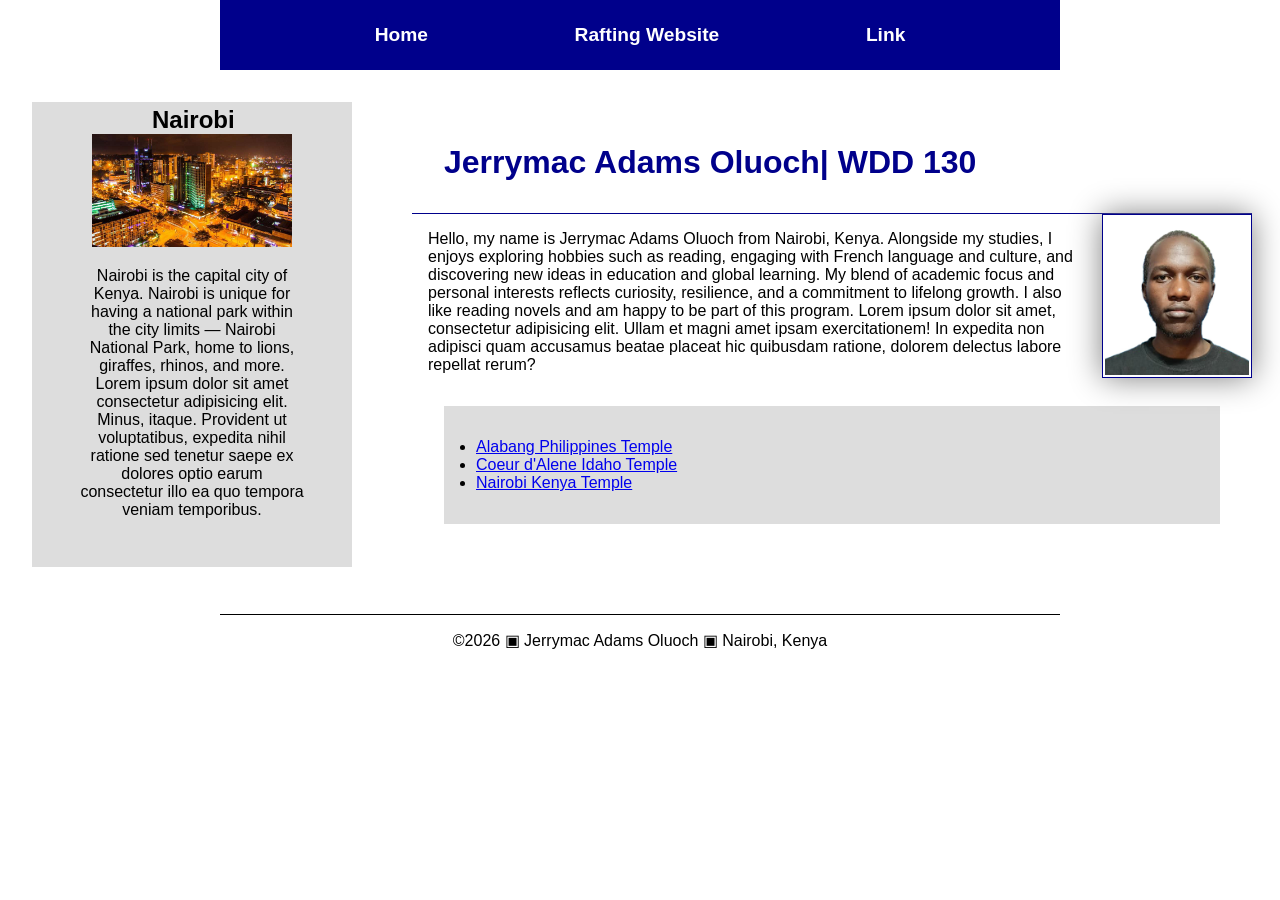
<file: index.html>
<!-- 27 January 2026 -->
<!DOCTYPE html>
<html lang="en">


<head>
    <meta charset="UTF-8">
    <meta name="viewport" content="width=device-width, initial-scale=1.0">
    <title>Jerrymac Adams Oluoch| WDD 130</title>
    <meta name="description" content="Jerrymac Adams Oluoch's BYU Idaho WDD 130 course home page">
    <meta name="author" content="Jerrymac Adams Oluoch">
    <link rel="stylesheet" href="styles/styles.css">
</head>


<body>
    <header>
        <nav>
            <a href="#">Home</a>
            <a href="wwr/">Rafting Website
            </a>
            <a href="https://www.linkedin.com/in/jerrymac-adams-814407351/">Link</a>
        </nav>
    </header>

    <div class="grid">
        <main>
            <h1>Jerrymac Adams Oluoch| WDD 130</h1>
            <img src="images/profile.jpg" alt="Jerrymac Adams Oluoch Profile picture" width="200">
            <p>Hello, my name is Jerrymac Adams Oluoch from Nairobi, Kenya. Alongside my studies, I
                enjoys exploring hobbies such as reading, engaging with French language
                and culture, and discovering new ideas in education and global learning. My blend of
                academic focus
                and personal interests reflects curiosity, resilience, and a commitment to lifelong
                growth. I also like reading novels and am happy to be part of this program. Lorem
                ipsum dolor sit amet, consectetur adipisicing elit. Ullam et magni amet ipsam
                exercitationem! In expedita non adipisci quam accusamus beatae placeat hic quibusdam
                ratione, dolorem delectus labore repellat rerum?</p>
            <ul class="box">
                <li><a href="https://www.churchofjesuschrist.org/imgs/2cr3d0ah18yg08jyhl9vxg8cte1ge96z7q4h8c98/full/500%2C/0/default"
                      target="_blank">Alabang Philippines Temple</a></li>
                <li><a href="https://www.churchofjesuschrist.org/imgs/qf4dghyoehf0jnmn1p0o0xki2hpu0851s36antc3/full/500%2C/0/default"
                      target="_blank">Coeur d'Alene Idaho Temple</a></li>
                <li><a href="https://www.churchofjesuschrist.org/imgs/xbrnlkgvoumomut7itk86rrpepzrej7pax1mvuzz/full/500%2C/0/default"
                      target="_blank">Nairobi Kenya Temple</a></li>
            </ul>
        </main>
        <aside class="box">
            <h2>Nairobi</h2>
            <img src="images/nairobi.jpg" alt="Night view of nairobi" width="200">
            <p>Nairobi is the capital city of Kenya. Nairobi is unique for having a national park
                within
                the city limits — Nairobi National Park, home to
                lions, giraffes, rhinos, and more. Lorem ipsum dolor sit amet consectetur
                adipisicing elit. Minus, itaque. Provident ut voluptatibus, expedita nihil ratione
                sed tenetur saepe ex dolores optio earum consectetur illo ea quo tempora veniam
                temporibus.</p>
        </aside>
    </div>


    <footer>
        <p>©2026 ▣ Jerrymac Adams Oluoch ▣ Nairobi, Kenya</p>

    </footer>

</body>


</html>
</file>
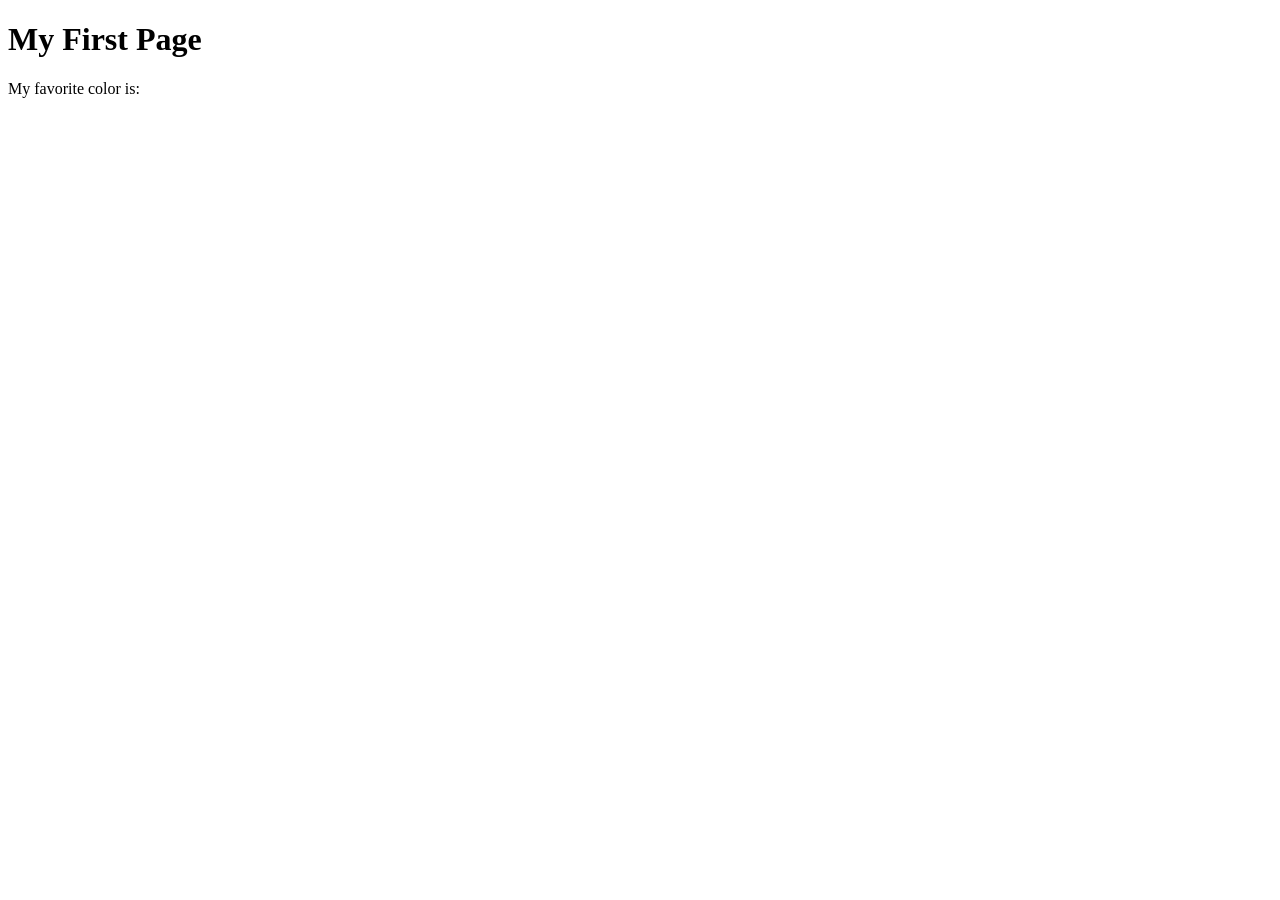
<file: week01/first-page.html>
<!DOCTYPE html>
<html lang="en">
<head>
    <meta charset="UTF-8">
    <meta name="viewport" content="width=device-width, initial-scale=1.0">
    <title>My First Page</title>
</head>
<body>
    <h1>My First Page</h1>
    <p>My favorite color is: </p>
</body>
</html>
</file>
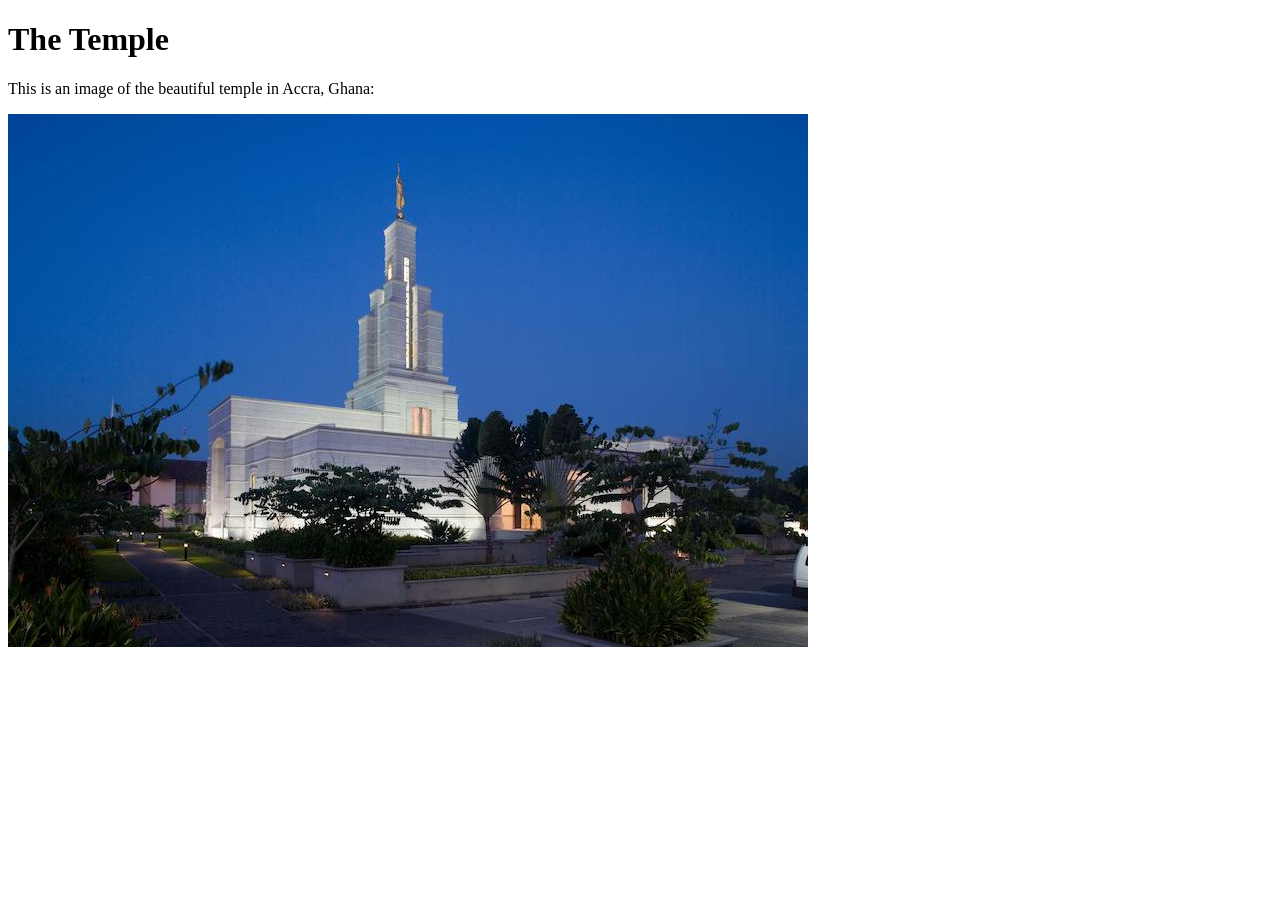
<file: week01/images-solution.html>
<!DOCTYPE html>
<html lang="en">
<head>
    <meta charset="UTF-8">
    <meta name="viewport" content="width=device-width, initial-scale=1.0">
    <title>Temple Image</title>
</head>
<body>
    <h1>The Temple</h1>
    <p>This is an image of the beautiful temple in Accra, Ghana:</p>
    <img src="images/temple-small.jpg" alt="The Accra Ghana Temple">
    
</body>
</html>
</file>
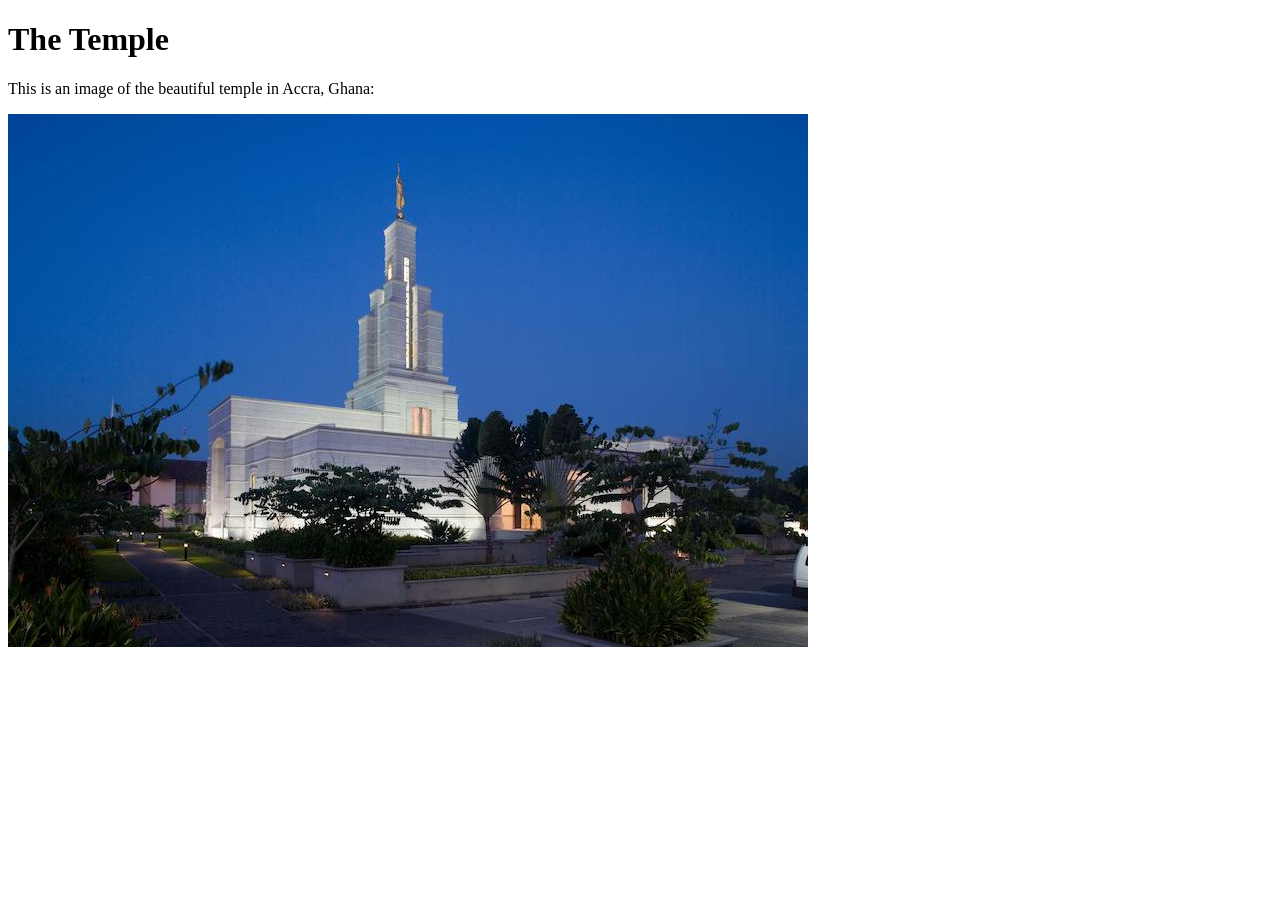
<file: week01/images.html>
<!DOCTYPE html>
<html lang="en">

<head>
    <meta charset="UTF-8">
    <meta name="viewport" content="width=device-width, initial-scale=1.0">
    <title>Temple Image</title>
</head>

<body>
    <h1>The Temple</h1>
    <p>This is an image of the beautiful temple in Accra, Ghana:</p>
    <img src="images/temple-small.jpg" alt="The Accra Ghana Temple">

</body>

</html>
</file>
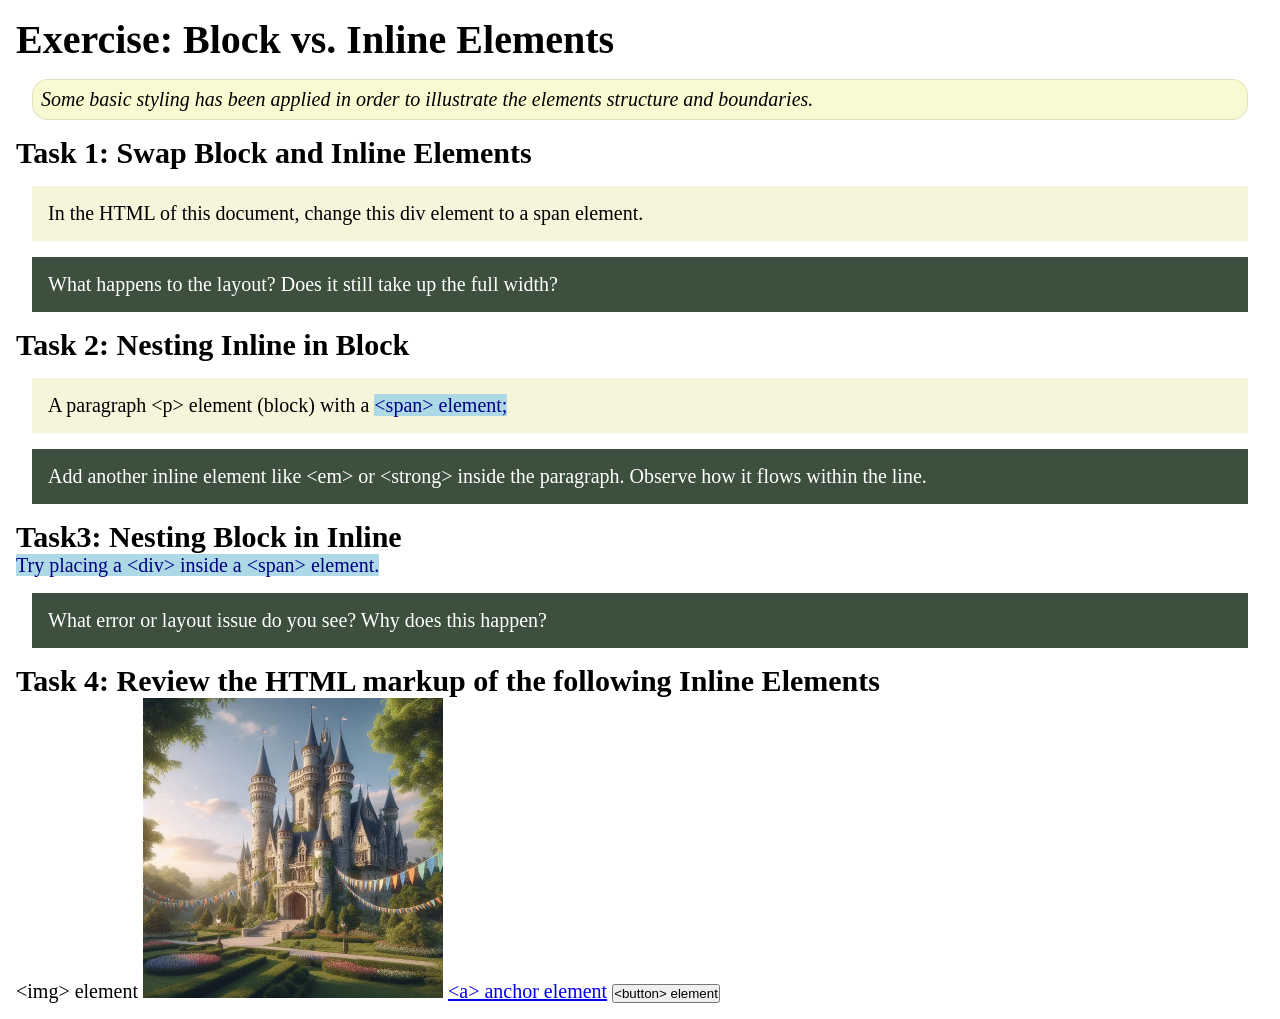
<file: week02/block-vs-inline.html>
<!DOCTYPE html>
<html lang="en">

<head>
    <meta charset="UTF-8">
    <meta name="viewport" content="width=device-width, initial-scale=1.0">
    <title>Exercise: Block vs. Inline Elements</title>
    <link rel="stylesheet" href="styles/block-vs-inline.css">
</head>

<body>
    <main>
        <h1>Exercise: Block vs. Inline Elements</h1>
        <p class="note">Some basic styling has been applied in order to illustrate the elements structure and
            boundaries.</p>

        <h2>Task 1: Swap Block and Inline Elements</h2>
        <div>In the HTML of this document, change this div element to a span element.</div>

        <p class="question">What happens to the layout? Does it still take up the full width?</p>

        <h2>Task 2: Nesting Inline in Block</h2>
        <p>A paragraph &lt;p&gt; element (block) with a <span>&lt;span&gt; element;</span></p>
        <p class="question">Add another inline element like &lt;em&gt; or &lt;strong&gt; inside the paragraph. Observe
            how it flows within the line.</p>

        <h2>Task3: Nesting Block in Inline</h2>
        <span>Try placing a &lt;div&gt; inside a &lt;span&gt; element.</span>
            <p class="question">What error or layout issue do you see? Why does this happen?</p>


            <h2>Task 4: Review the HTML markup of the following Inline Elements</h2>
        &lt;img&gt; element
        <img src="images/castle.webp" alt="placeholder image (images are inline)" width="300" height="300">
        <a href="https://churchofjesuschrist.org">&lt;a&gt; anchor element</a>
        <button type="button">&lt;button&gt; element</button>
    </main>
</body>

</html>
</file>
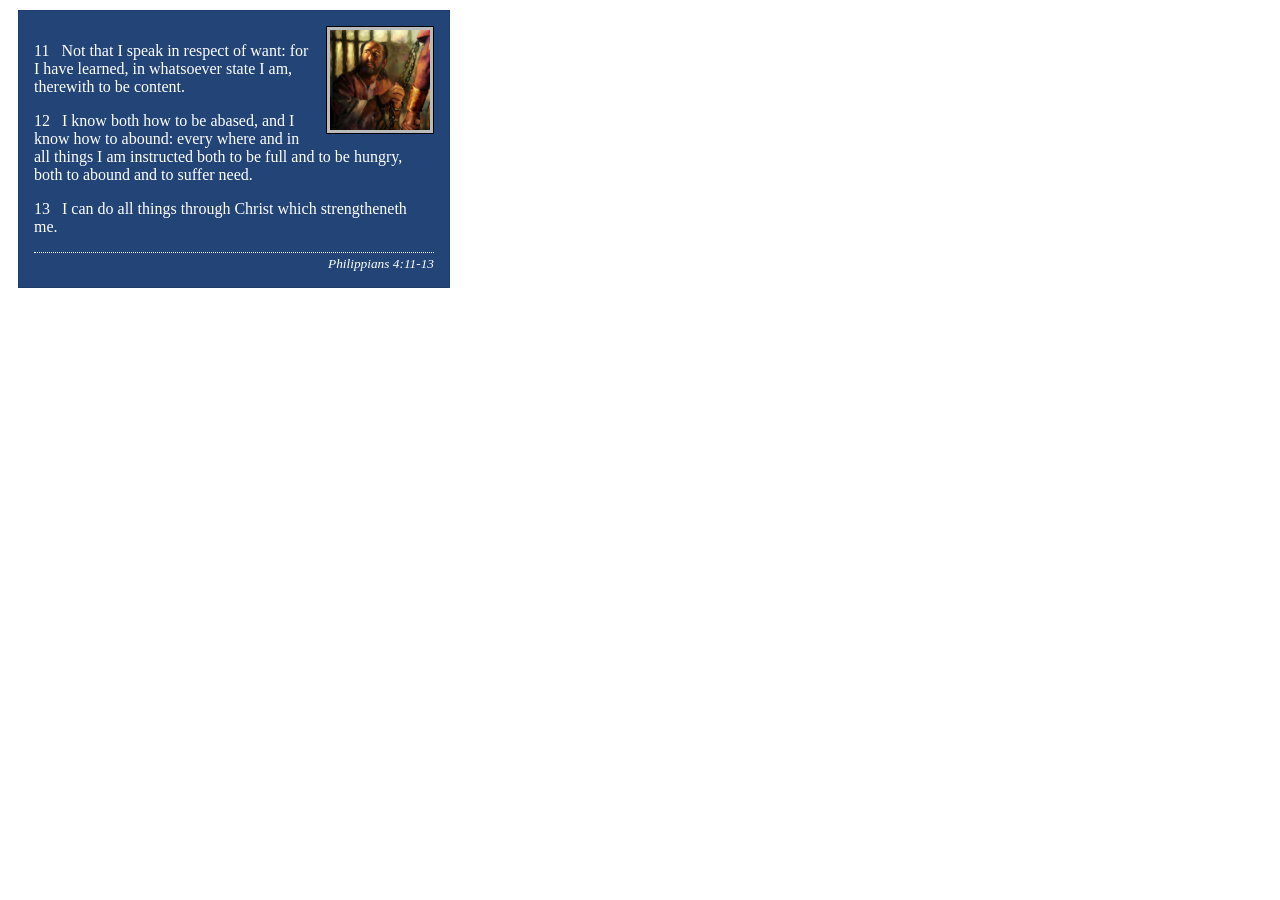
<file: week02/box-model-solution.html>
<!DOCTYPE html>
<html lang="en">
<head>
    <meta charset="UTF-8">
    <meta name="viewport" content="width=device-width, initial-scale=1.0">
    <title>Box Model Activity</title>
    <link rel="stylesheet" href="styles/box-model-solution.css">
</head>
<body>
    <main>
        <div class="callout">
            <img src="images/apostle-paul-imprisoned.webp" alt="Paul the Apostle - Imprisoned in Rome" width="200" height="200">
            <blockquote>
                <p>11 &nbsp; Not that I speak in respect of want: for I have learned, in whatsoever state I am, therewith to be content.</p>
                <p>12 &nbsp; I know both how to be abased, and I know how to abound: every where and in all things I am instructed both to be full and to be hungry, both to abound and to suffer need.</p>
                <p>13 &nbsp; I can do all things through Christ which strengtheneth me.</p>
            </blockquote>
            <cite>Philippians 4:11-13</cite>
        </div>
    </main>
</body>
</html>
</file>
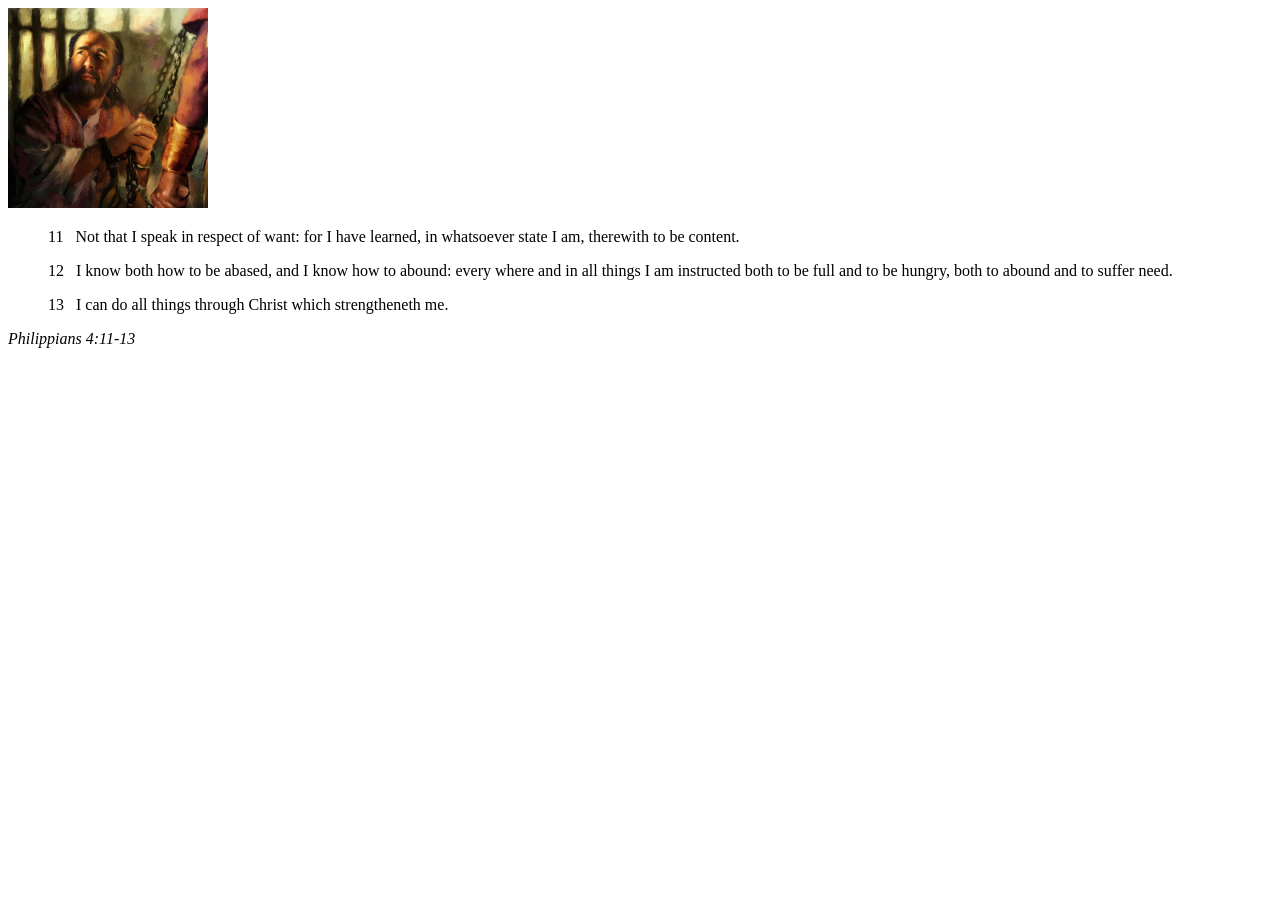
<file: week02/box-model.html>
<!DOCTYPE html>
<html lang="en">
<head>
    <meta charset="UTF-8">
    <meta name="viewport" content="width=device-width, initial-scale=1.0">
    <title>Box Model Activity</title>
</head>
<body>
    <main>
        <div class="callout">
            <img src="images/apostle-paul-imprisoned.webp" alt="Paul the Apostle - Imprisoned in Rome" width="200" height="200">
            <blockquote>
                <p>11 &nbsp; Not that I speak in respect of want: for I have learned, in whatsoever state I am, therewith to be content.</p>
                <p>12 &nbsp; I know both how to be abased, and I know how to abound: every where and in all things I am instructed both to be full and to be hungry, both to abound and to suffer need.</p>
                <p>13 &nbsp; I can do all things through Christ which strengtheneth me.</p>
            </blockquote>
            <cite>Philippians 4:11-13</cite>
        </div>
    </main>
</body>
</html>
</file>
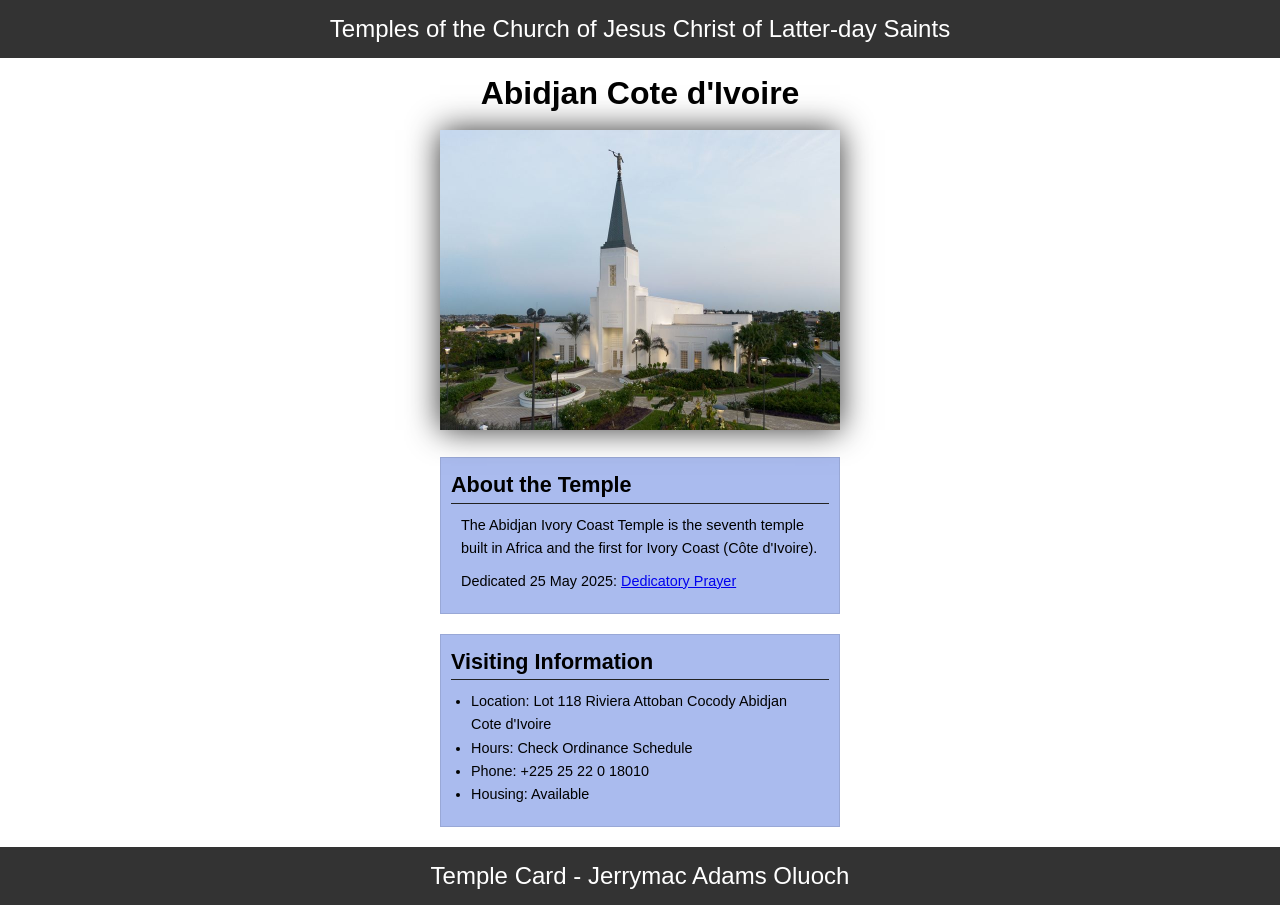
<file: week02/temple.html>
<!DOCTYPE html>
<html lang="en">

<head>
    <meta charset="UTF-8">
    <meta name="viewport" content="width=device-width, initial-scale=1.0">
    <title>Temple Card - Abidjan Cote d'Ivoire</title>
    <link rel="stylesheet" href="styles/temple.css">
</head>

<body>
    <header>
        <p>Temples of the Church of Jesus Christ of Latter-day Saints</p>
    </header>
    <main>
        <h1>Abidjan Cote d'Ivoire</h1>
        <picture>
            <img src="images/abidjan-ivory-coast.jpeg" alt="Abidjan Cote d'Ivoire Temple">
        </picture>
        <section>
            <h2>About the Temple</h2>
            <p>The Abidjan Ivory Coast Temple is the seventh temple built in Africa and the first
                for Ivory Coast (Côte
                d'Ivoire).</p>
            <p>Dedicated 25 May 2025: <a
                  href="https://www.churchofjesuschrist.org/temples/dedicatory-prayer/abidjan-ivory-coast-temple/2025-05-25?lang=eng"
                  target="_blank" rel="noopener noreferrer">Dedicatory Prayer</a></p>
        </section>
        <section>
            <h2>Visiting Information</h2>
            <ul>
                <li>Location: Lot 118 Riviera Attoban Cocody Abidjan Cote d'Ivoire</li>
                <li>Hours: Check Ordinance Schedule</li>
                <li>Phone: +225 25 22 0 18010</li>
                <li>Housing: Available</li>
            </ul>
        </section>
    </main>
    <footer>
        <p>Temple Card - Jerrymac Adams Oluoch</p>
    </footer>
</body>

</html>
</file>
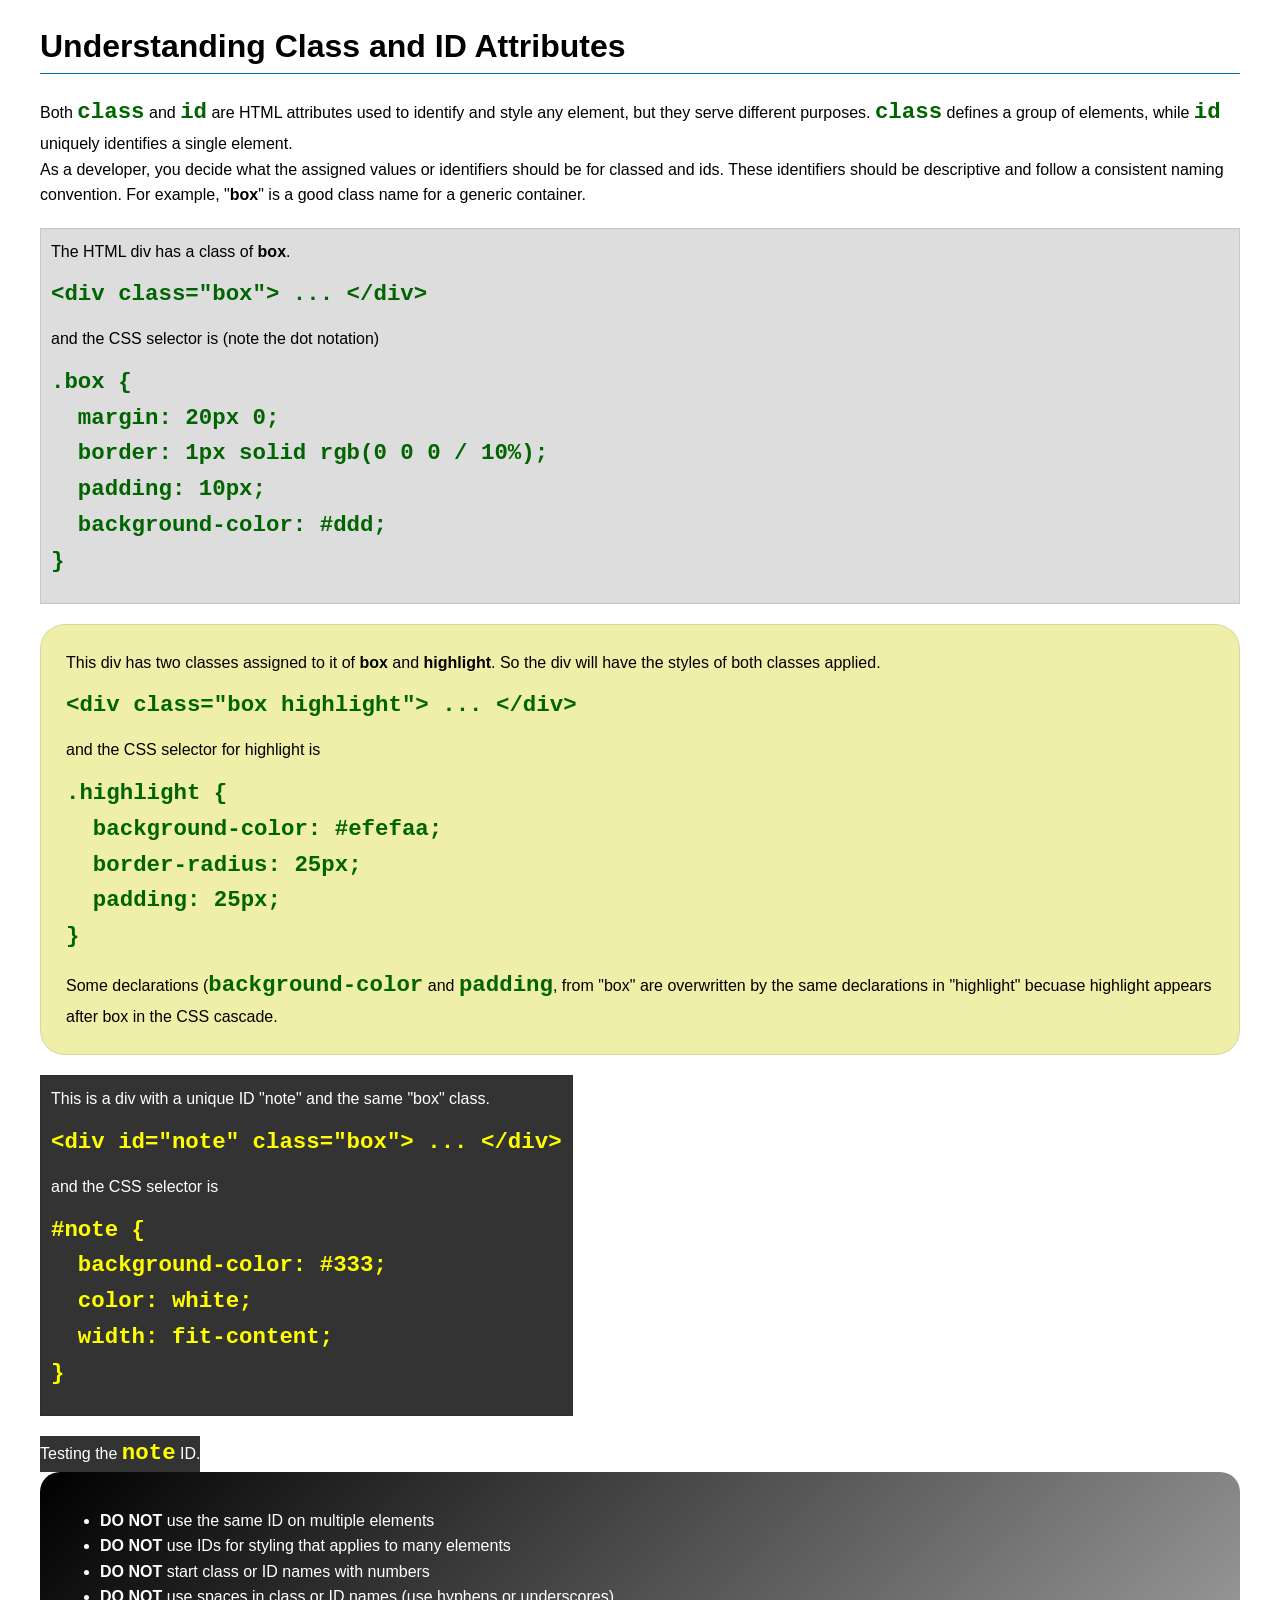
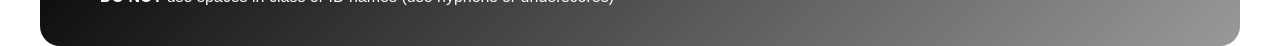
<file: week03/class-and-id.html>
<!DOCTYPE html>
<html lang="en">

<head>
    <meta charset="UTF-8">
    <meta name="viewport" content="width=device-width, initial-scale=1.0">
    <title>Class vs ID Attributes</title>
    <link rel="stylesheet" href="styles/class-and-id.css">
</head>

<body>
    <h1>Understanding Class and ID Attributes</h1>
    <p>Both <code>class</code> and <code>id</code> are HTML attributes used to identify and style any element, but they
        serve different purposes. <code>class</code> defines a group of elements, while <code>id</code> uniquely
        identifies a single element.</p>
    <p>As a developer, you decide what the assigned values or identifiers should be for classed and ids. These
        identifiers should be
        descriptive and follow a consistent naming convention. For example, "<strong>box</strong>" is a good class name
        for a generic container.</p>
    <div class="box">
        <p>The HTML div has a class of <strong>box</strong>.</p>
        <pre><code class="html">&lt;div class="box"&gt; ... &lt;/div&gt;</code></pre>
        and the CSS selector is (note the dot notation)
        <pre><code class="css">.box {
  margin: 20px 0;
  border: 1px solid rgb(0 0 0 / 10%);
  padding: 10px;
  background-color: #ddd; 
}</code></pre>
    </div>

    <div class="box highlight">
        <p>This div has two classes assigned to it of <strong>box</strong> and <strong>highlight</strong>. So the div
            will have the styles of both classes applied.</p>
        <pre><code class="html">&lt;div class="box highlight"&gt; ... &lt;/div&gt;</code></pre>
        and the CSS selector for highlight is
        <pre><code class="css">.highlight {
  background-color: #efefaa;
  border-radius: 25px;
  padding: 25px;
}</code></pre>
<p>Some declarations (<code>background-color</code> and <code>padding</code>, from "box" are overwritten by the same declarations in "highlight" becuase highlight appears after box in the CSS cascade.</p>
    </div>

    <div id="note" class="box">
        <p>This is a div with a unique ID "note" and the same "box" class.</p>
        <pre><code class="html">&lt;div id="note" class="box"&gt; ... &lt;/div&gt;</code></pre>
        and the CSS selector is
        <pre><code class="css">#note {
  background-color: #333;
  color: white;
  width: fit-content;
}</code></pre>
    </div>

    <div id="note">
        <p>Testing the <code>note</code> ID.</p>
    </div>

    <section id="best-practice">
        <ul>
            <li><strong>DO NOT</strong> use the same ID on multiple elements</li>
            <li><strong>DO NOT</strong> use IDs for styling that applies to many elements</li>
            <li><strong>DO NOT</strong> start class or ID names with numbers</li>
            <li><strong>DO NOT</strong> use spaces in class or ID names (use hyphens or underscores)</li>
        </ul>
    </section>




</body>

</html>
</file>
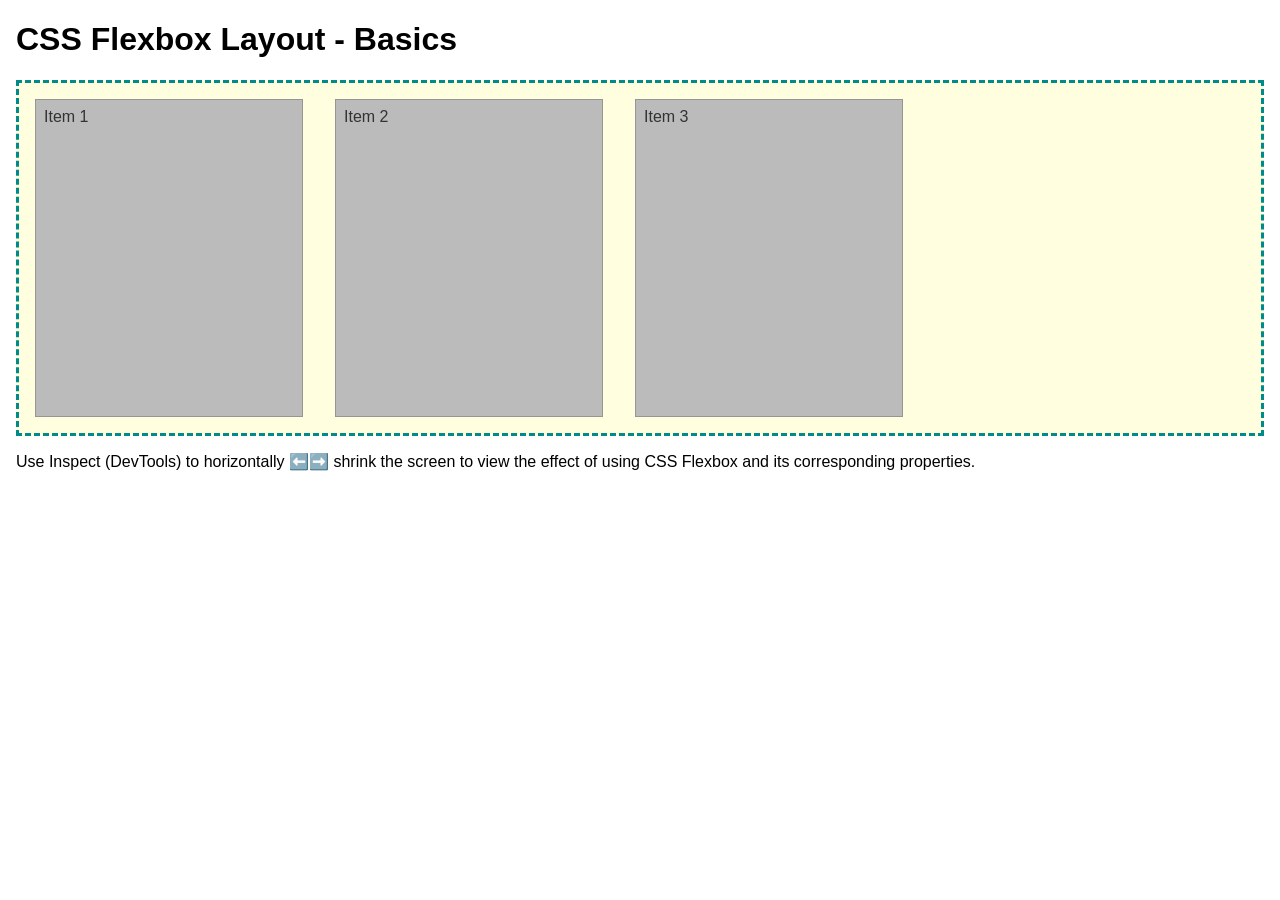
<file: week04/flexbox-layout.html>
<!DOCTYPE html>
<html lang="en">
<head>
    <meta charset="UTF-8">
    <meta name="viewport" content="width=device-width, initial-scale=1.0">
    <title>CSS Flexbox Layout - Basics</title>
    <link rel="stylesheet" href="styles/flexbox.css">
</head>
<body>
    <main>
        <h1>CSS Flexbox Layout - Basics</h1>
        <div class="flex-container">
            <div class="flex-item item1">Item 1</div>
            <div class="flex-item item2">Item 2</div>
            <div class="flex-item item3">Item 3</div>
        </div>
        <p>Use Inspect (DevTools) to horizontally ⬅️➡️ shrink the screen to view the effect of using CSS Flexbox and its corresponding properties.</p>
    </main>
</body>
</html>
</file>
<file: styles/styles.css>
* {
    margin: 0;
    padding: 0;
    box-sizing: border-box;
}

header,
footer {
    max-width: 840px;
    margin: 0 auto;
}

body {
    font-size: 16px;
    font-family: Roboto, Arial, sans-serif;
}

.grid {
    display: grid;
    align-items: center;
}

main {
    max-width: 840px;
    grid-column: 2/3;
    margin: 1rem;
}

aside {
    width: 20rem;
    position: relative;
    grid-column: 1/2;
    text-align: center;
    grid-row: 1/2;
}

aside img {
    width: 200px;
    height: auto;
}

aside h2 {
    position: absolute;
    top: 4px;
    left: 120px;
}

nav {
    background-color: darkblue;
    padding: 1rem;
    display: flex;
    justify-content: space-evenly;
    align-items: center;
}

nav a {
    color: white;
    display: block;
    padding: 0.5rem;
    text-decoration: none;
    font-size: 1.2rem;
    font-weight: 700;
}

h1 {
    color: darkblue;
    padding: 2rem;
    border-bottom: 1px solid currentColor;
}

main img {
    width: 150px;
    height: auto;
    border: 1px solid darkblue;
    padding: 2px;
    box-shadow: 0 0 30px gray;
    float: right;
    margin: 0 0 1rem 1rem;
}

p {
    margin: 1rem;
}

footer {
    margin-top: 15px;
    border-top: 1px solid #000;
    text-align: center;
}

.box {
    margin: 2rem;
    border: px solid rgb(0 0 0/ 10%);
    padding: 2rem;
    background-color: #ddd;
    color: #000;
}

.ident {
    padding-left: 2rem;
}
</file>
<file: week02/styles/block-vs-inline.css>
* {
    margin: 0;
    padding: 0;
}

body {
    font-size: 20px;
    margin: 1rem;
}

p,
div {
    background-color: beige;
    margin: 1rem;
    padding: 1rem;
}

span {
    color: navy;
    background-color: lightblue;
}

code {
    margin: 0;
    padding: 0;
    color: green;
    font-size: 1.2rem;
}

.note {
    font-style: italic;
    background-color: lightgoldenrodyellow;
    border-radius: 1rem;
    border: 1px solid rgb(0 0 0 / 10%);
    margin: 1rem;
    padding: .5rem;
}

.question {
    background-color: #3d503d;
    color: #fff;
}
</file>
<file: week02/styles/box-model-solution.css>
.callout {
    max-width: 400px;
    margin: 10px;
    border: 1px solid rgba(0, 0, 0, .1);
    padding: 15px;
    background-color: #247;
    color: #fff;
}

.callout img {
    float: right;
    margin: 0 0 10px 15px;
    border: 1px solid #000;
    padding: 3px;
    background-color: #bbb;
    width: 100px;
    height: auto;

}

blockquote {
    margin: 0;
}

cite {
    display: block;
    border-top: 1px dotted #fff;
    padding-top: 3px;
    text-align: right;
    font-size: smaller;
}
</file>
<file: week02/styles/temple.css>
* {
    margin: 0;
    padding: 0;
}

body {
    font-family: Arial, sans-serif;
    line-height: 1.6;

}

header,
footer {
    background-color: #333;
    color: #fff;
    padding: 10px;
    text-align: center;
    font-size: 1.5rem;
}

main {
    width: 400px;
    margin: 0 auto;
}

h1 {
    margin: 10px;
    text-align: center;
}

h2 {
    border-bottom: 1px solid #222;
}

img {
    width: 100%;
    height: auto;
    box-shadow: 0 0 30px #333;
}

section {
    margin: 20px 0;
    border: 1px solid rgb(0 0 0/10%);
    padding: 10px;
    background-color: #abe;
    font-size: .9rem;
}

section p {
    margin: 10px;
}

ul {
    margin: 10px 20px;
}

footer {
    font-size: .9;
}
</file>
<file: week03/styles/class-and-id.css>
body {
    font-family: Arial, sans-serif;
    line-height: 1.6;
    margin: 0;
    padding: 0 40px;
}

h1 {
    border-bottom: 1px solid rgb(0 110 182);
    padding-bottom: 0;
}



p {
    margin: 0;
}

code {
    color: darkgreen;
    font-weight: 700;
    font-size: 1.4rem;
}

/* Class examples - can be reused */

.box {
    margin: 20px 0;
    border: 1px solid rgb(0 0 0 / 10%);
    padding: 10px;
    background-color: #ddd; /* this is shorthand for #dddddd */
}

.highlight {
    background-color: #efefaa;
    border-radius: 25px;
    padding: 25px;
}

/* ID examples - should be unique */

#note {
    background-color: #333;
    color: white;
    width: fit-content;
}

#note code {
    color: yellow;
}

#best-practice {
    background: linear-gradient(135deg, #000 0%, #999 100%);
    color: white;
    border-radius: 20px;
    padding: 20px
}
</file>
<file: week04/styles/flexbox.css>
body {
    font-family: Helvetica, Arial, sans-serif;
    margin: 1rem;
}

.flex-container {
    border: 3px dashed darkcyan;
    background-color: lightyellow;
    display: flex;
    flex-wrap: wrap;
}

.flex-item {
    width: 250px;
    margin: 1rem;
    border: 1px solid rgb(0 0 0 / 20%);
    padding: 0.5rem;
    background-color: #bbb;
    color: #333;
}

.item1 {
    min-height: 100px;
}

.item2 {
    min-height: 200px;
}

.item3 {
    min-height: 300px;
}
</file>
